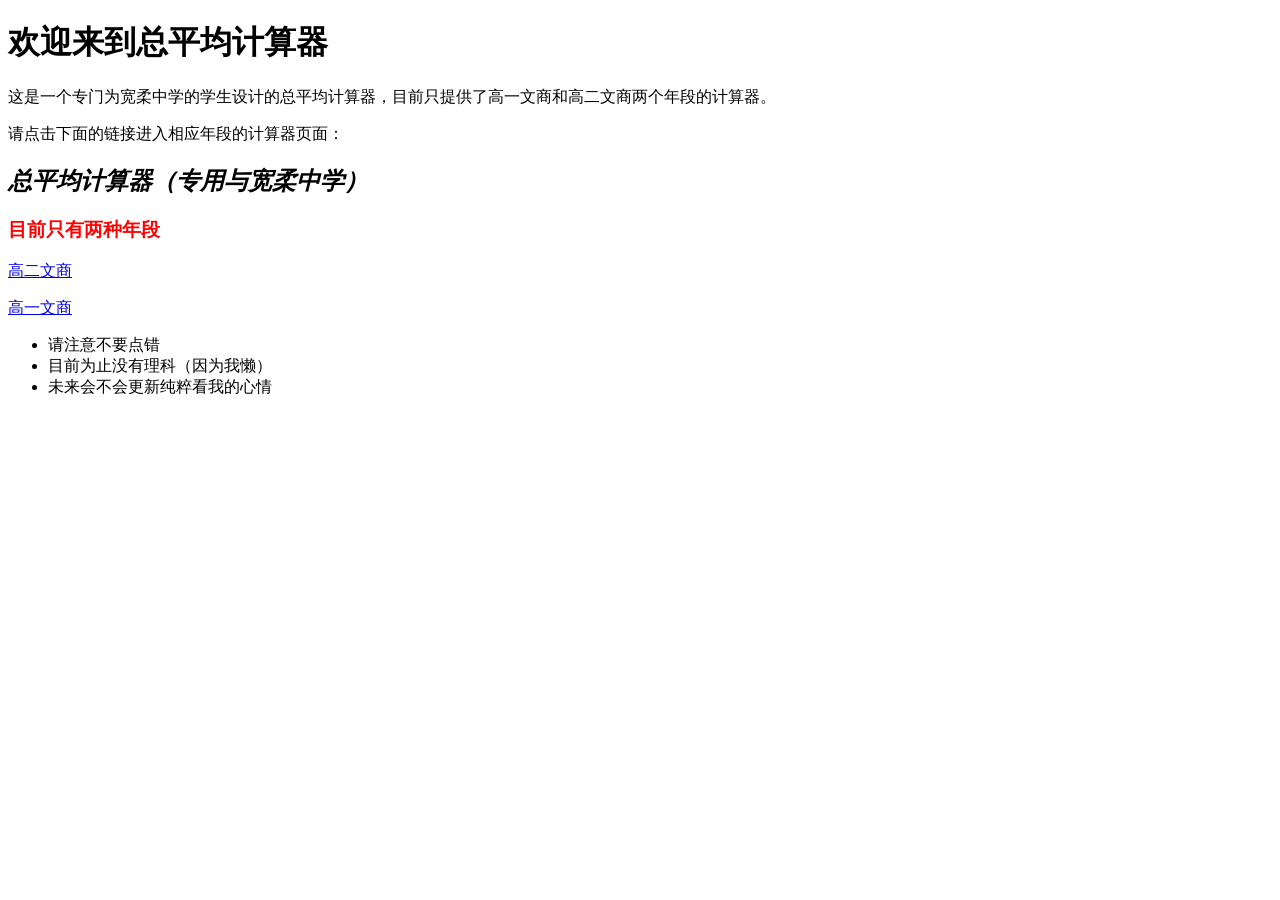
<file: jj.html>
<!DOCTYPE html>
<html lang="en">
<head>
    <meta charset="UTF-8">
    <meta name="viewport" content="width=device-width, initial-scale=1.0">
    <title>good stuff</title>
</head>
<body>
    <header>
        <h1><strong>欢迎来到总平均计算器</strong></h1>
    </header>
    <main>
    <section>       
        <p>这是一个专门为宽柔中学的学生设计的总平均计算器，目前只提供了高一文商和高二文商两个年段的计算器。</p>
        <p>请点击下面的链接进入相应年段的计算器页面：</p>
        <h2><em>总平均计算器（专用与宽柔中学）</em></h2>
    </section>
    <section>
        <h3 style="color: red;"><strong>目前只有两种年段</strong></h3>
    </section>
    <p><a href=" https://y428s.github.io/-S2AC_2026-/">高二文商</a></p>
    <p><a href=" https://y428s.github.io/-AC-/">高一文商</a></p>
    <main>
    <footer>
        <ul>
        <li>请注意不要点错</li>
        <li>目前为止没有理科（因为我懒）</li>
        <li>未来会不会更新纯粹看我的心情</li>
    </ul>
</footer>
</body>
</html>
<madebyskyyy>
</file>
